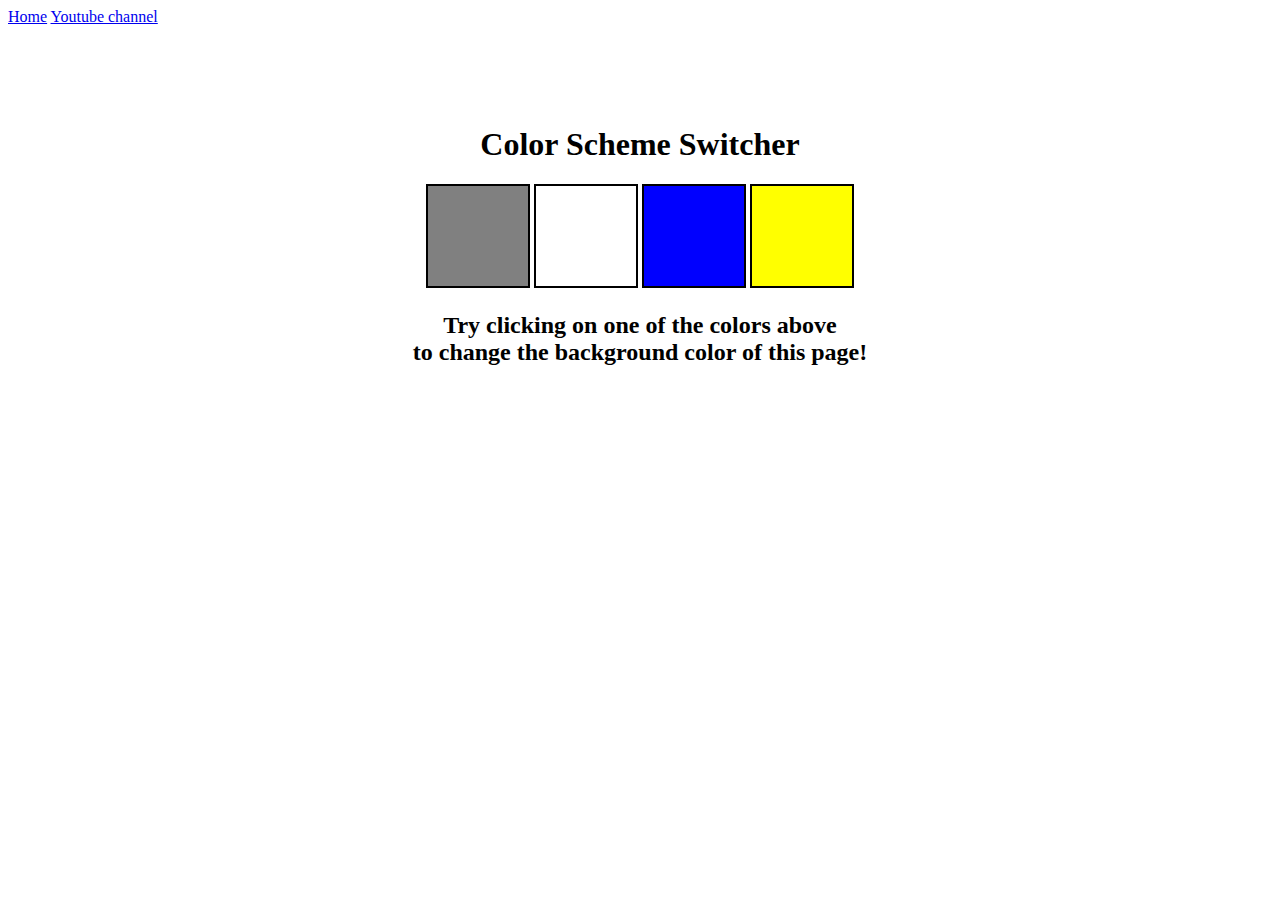
<file: project/project1/index.html>
<!DOCTYPE html>
<html lang="en">
  <head>
    <meta charset="UTF-8" />
    <meta name="viewport" content="width=device-width, initial-scale=1.0" />
    <meta http-equiv="X-UA-Compatible" content="ie=edge" />
    <link rel="stylesheet" href="style.css">
    
    <title>JavaScript Background Color Switcher</title>
  </head>
  <body>
    <nav>
      <a href="/" aria-current="page">Home</a>
      <a target="_blank" href="https://www.youtube.com/@chaiaurcode"
        >Youtube channel</a
      >
    </nav>
    <div class="canvas">
      <!-- <a
        style="
          background-color: #fff;
          padding: 10px 30px;
          border-radius: 8px;
          color: #212121;
          text-decoration: none;
          border: 2px solid #212121;
        "
        href="../index.html"
        >Back to Home Page</a
      > -->
      <h1>Color Scheme Switcher</h1>
      <span class="button" id="grey"></span>
      <span class="button" id="white"></span>
      <span class="button" id="blue"></span>
      <span class="button" id="yellow"></span>
      <h2>
        Try clicking on one of the colors above
        <span>to change the background color of this page!</span>
      </h2>
    </div>
    <script src="chaiaurcode.js"></script>
  </body>
</html>
</file>
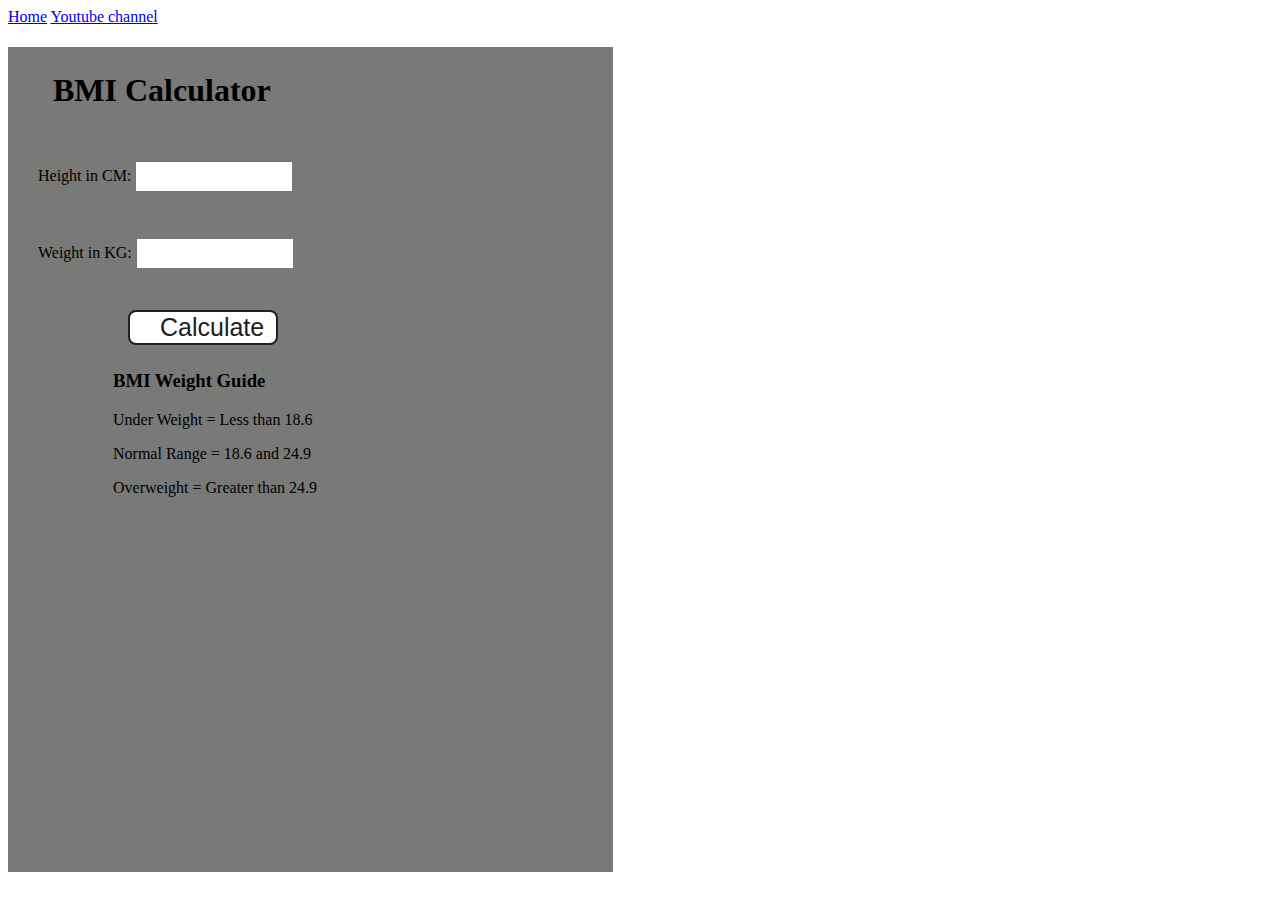
<file: project/project2/index.html>
<!DOCTYPE html>
<html lang="en">
  <head>
    <meta charset="UTF-8" />
    <meta name="viewport" content="width=device-width, initial-scale=1.0" />
    <meta http-equiv="X-UA-Compatible" content="ie=edge" />
    <link rel="stylesheet" href="style.css" />
    <title>BMI Calculator</title>
  </head>
  <body>
    <nav>
      <a href="/" aria-current="page">Home</a>
      <a target="_blank" href="https://www.youtube.com/@chaiaurcode"
        >Youtube channel</a
      >
    </nav>
    <div class="container">
      <h1>BMI Calculator</h1>
      <form>
        <p><label>Height in CM: </label><input type="text" id="height" /></p>
        <p><label>Weight in KG: </label><input type="text" id="weight" /></p>
        <button>Calculate</button>
        <div id="results"></div>
        <div class="results2"></div>
        <div id="weight-guide">
          <h3>BMI Weight Guide</h3>
          <p>Under Weight = Less than 18.6</p>
          <p>Normal Range = 18.6 and 24.9</p>
          <p>Overweight = Greater than 24.9</p>
        </div>
      </form>
    </div>
  </body>
  <script src="chaiaurcode.js"></script>
</html>
</file>
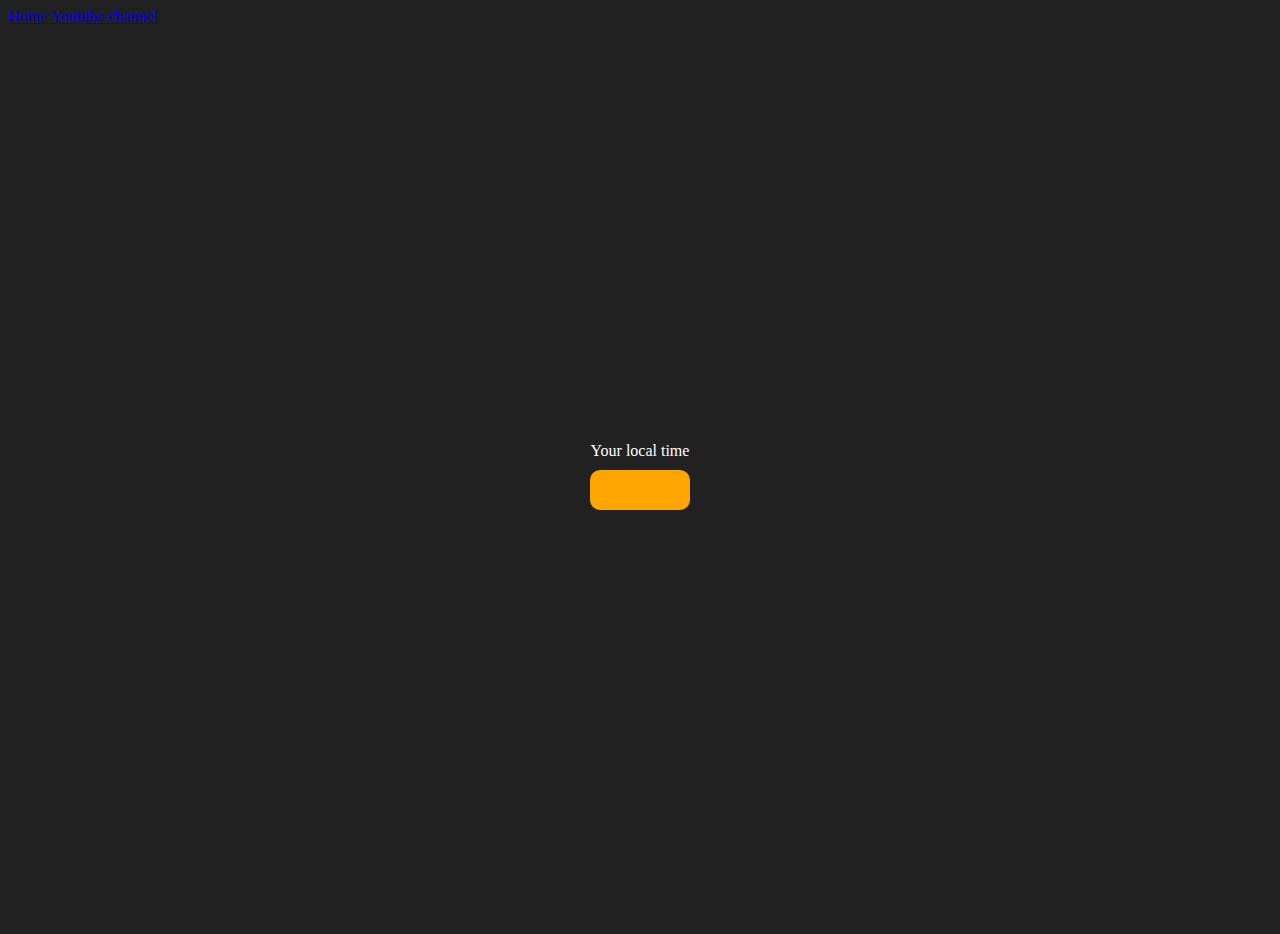
<file: project/project3/index.html>
<!DOCTYPE html>
<html lang="en">
  <head>
    <meta charset="UTF-8" />
    <meta name="viewport" content="width=device-width, initial-scale=1.0" />
    <meta http-equiv="X-UA-Compatible" content="ie=edge" />
    <title>Your Local Time</title>
    <style>
      body {
        background-color: #212121;
        color: #fff;
      }
      .center {
        display: flex;
        height: 100vh;
        justify-content: center;
        align-items: center;
        flex-direction: column;
      }
      #clock {
        font-size: 40px;
        background-color: orange;
        padding: 20px 50px;
        margin-top: 10px;
        border-radius: 10px;
      }
    </style>
  </head>
  <body>
    <nav>
      <a href="/" aria-current="page">Home</a>
      <a target="_blank" href="https://www.youtube.com/@chaiaurcode"
        >Youtube channel</a
      >
    </nav>
    <div class="center">
      <div id="banner"><span>Your local time</span></div>
      <div id="clock"></div>
    </div>
    <script src="chaiaurcode.js"></script>
  </body>
</html>
</file>
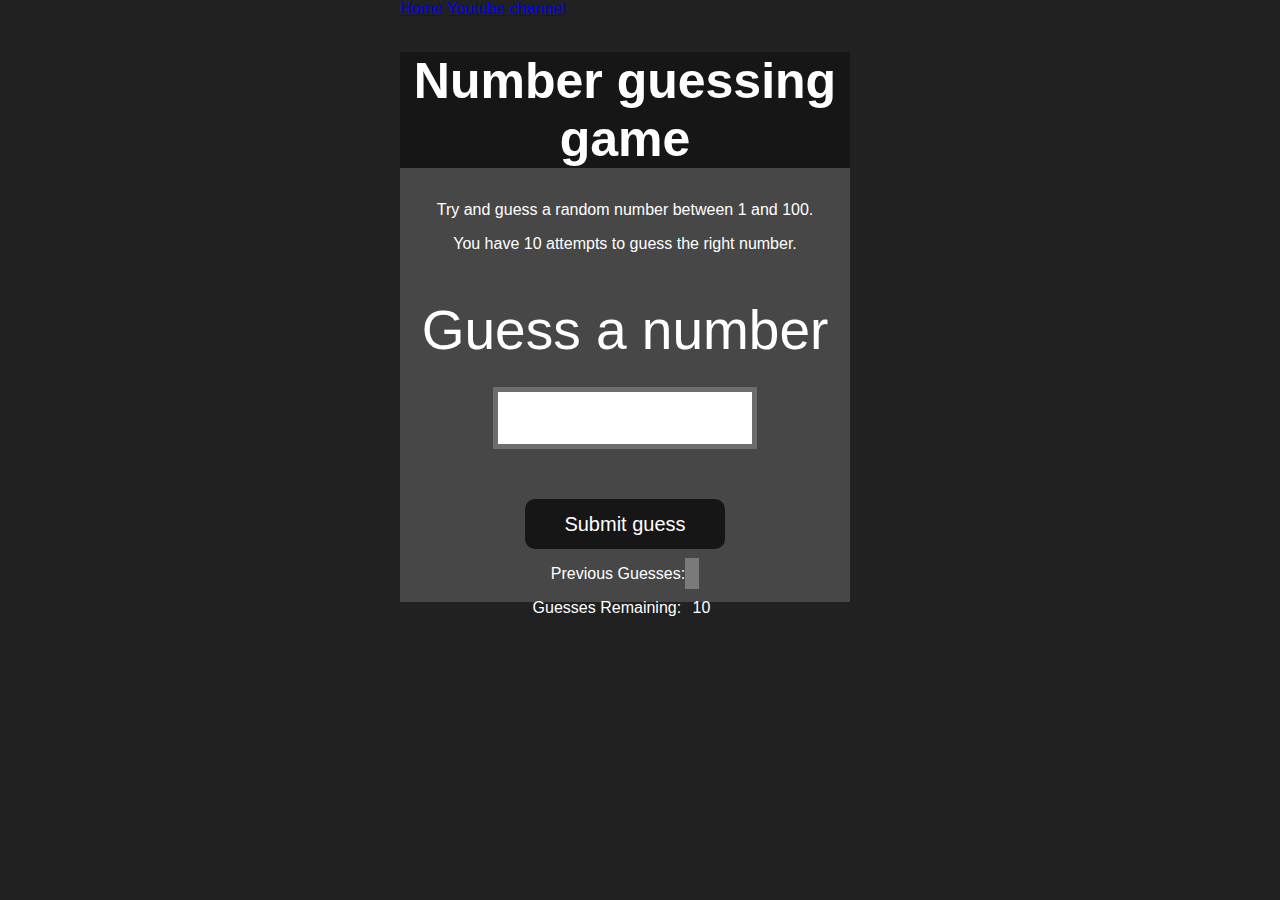
<file: project/project4/index.html>
<!DOCTYPE html>
<html lang="en">
<head>
    <meta charset="UTF-8">
    <meta name="viewport" content="width=device-width, initial-scale=1.0">
    <meta http-equiv="X-UA-Compatible" content="ie=edge">
    <title>Number Guessing Game</title>
    <link rel="stylesheet" href="style.css">
    
</head>
<body style="background-color:#212121; color:#fff;">
  <nav>
    <a href="/" aria-current="page">Home</a>
    <a target="_blank" href="https://www.youtube.com/@chaiaurcode"
      >Youtube channel</a
    >
  </nav>
    
    <div id="wrapper">
      <h1>Number guessing game</h1>
    <p>Try and guess a random number between 1 and 100.</p>
    <p>You have 10 attempts to guess the right number.</p>
    </br>
        <form class="form">
            <label2 for="guessField" id="guess">Guess a number</label>
            <input type="text" id="guessField" class="guessField">
            <input type="submit" id="subt" value="Submit guess" class="guessSubmit">
        </form>

        <div class="resultParas">
            <p >Previous Guesses: <span class="guesses"></span></p>
            <p >Guesses Remaining: <span class="lastResult">10</span></p>
            <p class="lowOrHi"></p>
        </div>
    </div>
    <script src="chaiaurcode.js"></script>
</body>
</html>
</file>
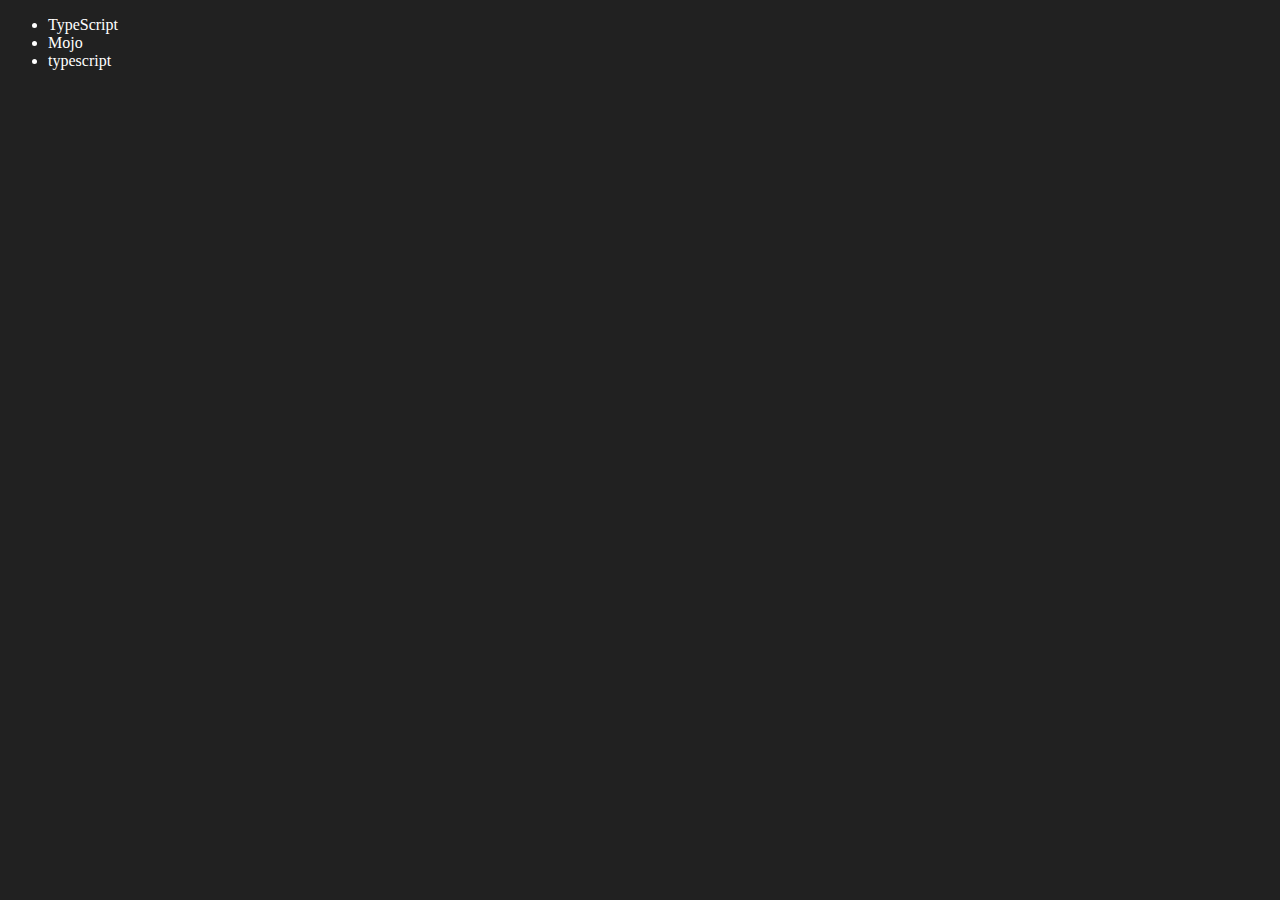
<file: DOM/four.html>
<!DOCTYPE html>
<html lang="en">
<head>
    <meta charset="UTF-8">
    <meta http-equiv="X-UA-Compatible" content="IE=edge">
    <meta name="viewport" content="width=device-width, initial-scale=1.0">
    <title>Chai aur code | DOM</title>
</head>
<body style="background-color: #212121; color: #fff;">
    <ul class="language">
        <li>Javascript</li>
    </ul>
</body>
<script>
    function addLanguage(langName){
        const li = document.createElement('li');
        li.innerHTML = `${langName}`
        document.querySelector('.language').appendChild(li)
    }
    addLanguage("python")
    addLanguage("typescript")

    function addOptiLanguage(langName){
        const li = document.createElement('li');
        li.appendChild(document.createTextNode(langName))
        document.querySelector('.language').appendChild(li)
    }
    addOptiLanguage('golang')

    //Edit
    const secondLang = document.querySelector("li:nth-child(2)")
    console.log(secondLang);
    //secondLang.innerHTML = "Mojo"
    const newli = document.createElement('li')
    newli.textContent = "Mojo"
    secondLang.replaceWith(newli)

    //edit
    const firstLang = document.querySelector("li:first-child")
    firstLang.outerHTML = '<li>TypeScript</li>'

    //remove
    const lastLang = document.querySelector('li:last-child')
    lastLang.remove()


</script>
</html>
</file>
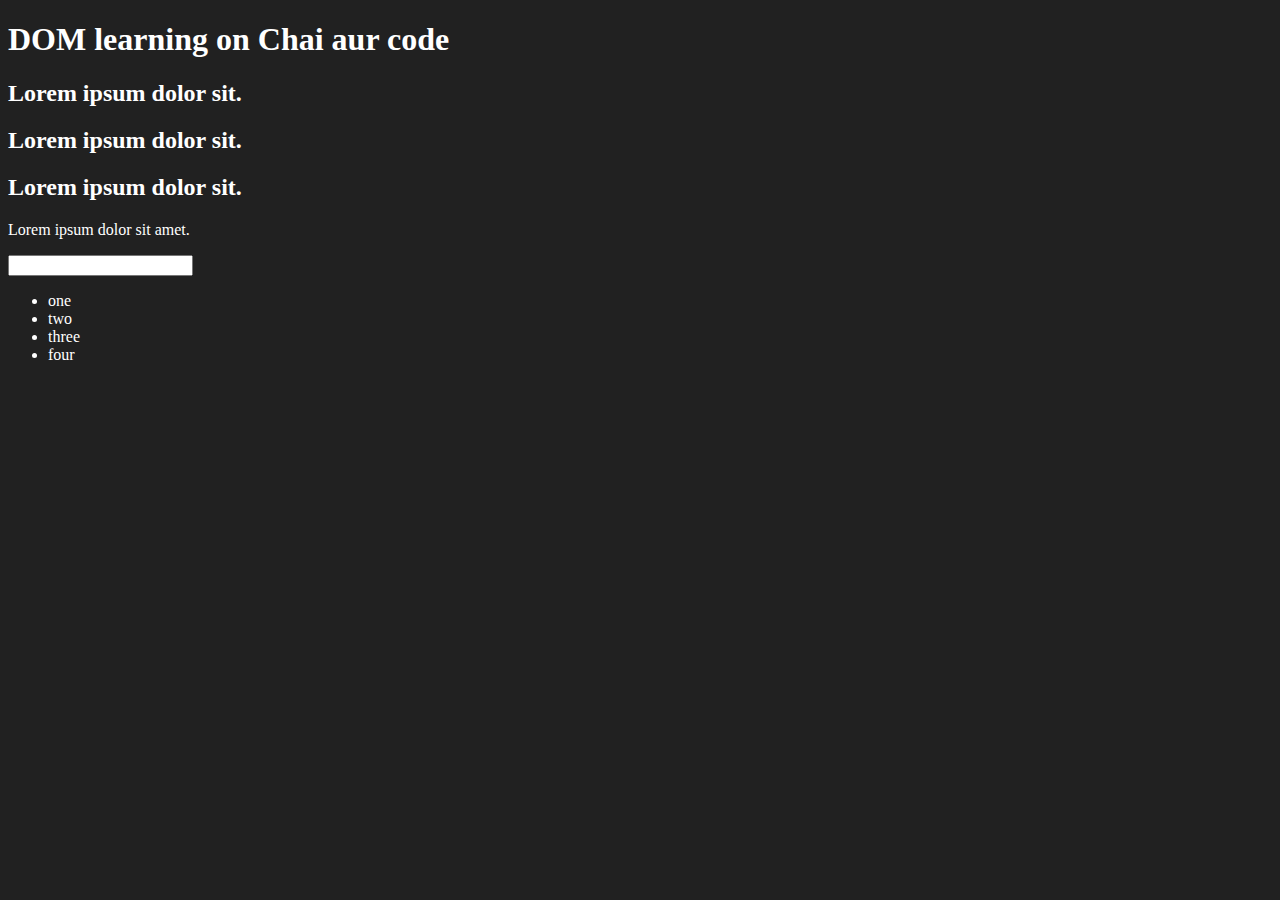
<file: DOM/one.html>
<!DOCTYPE html>
<html lang="en">
<head>
    <meta charset="UTF-8">
    
    <title>DOM learning</title>
    <style>
        .bg-black{
            background-color: #212121;
            color: #fff;
        }
    </style>
</head>
<body class="bg-black">
    <div >
        <h1  id="title" class="heading">DOM learning on Chai aur code <span style="display: none;">test text</span></h1>
        <h2>Lorem ipsum dolor sit.</h2>
        <h2>Lorem ipsum dolor sit.</h2>
        <h2>Lorem ipsum dolor sit.</h2>
        <p>Lorem ipsum dolor sit amet.</p>
        <input type="password" name="" id="">

        <ul>
            <li class="list-item">one</li>
            <li class="list-item">two</li>
            <li class="list-item">three</li>
            <li class="list-item">four</li>
        </ul>
    </div>
</body>
</html>
</file>
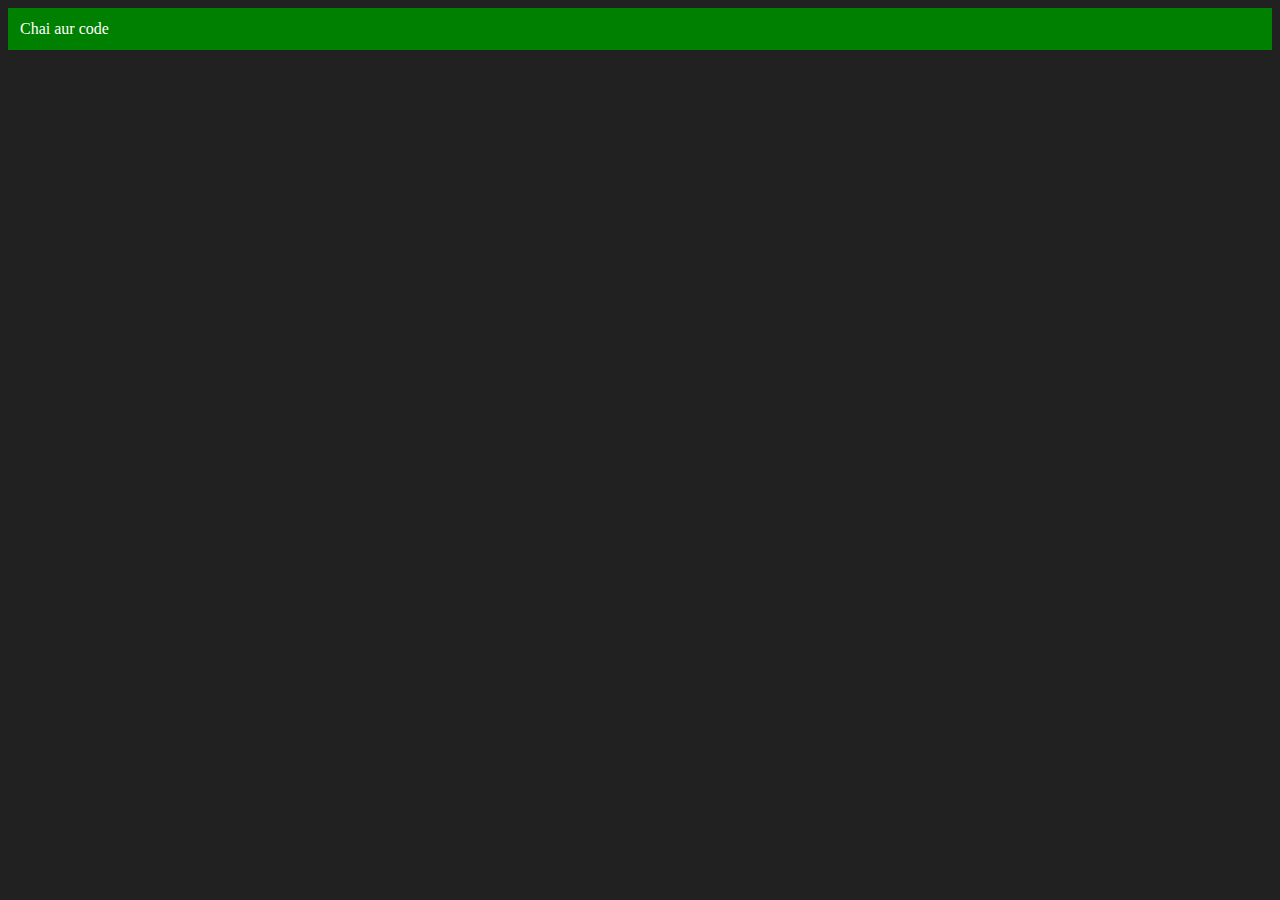
<file: DOM/three.html>
<!DOCTYPE html>
<html lang="en">
<head>
    <meta charset="UTF-8">
    <meta http-equiv="X-UA-Compatible" content="IE=edge">
    <meta name="viewport" content="width=device-width, initial-scale=1.0">
    <title>Chai aur code </title>
</head>
<body style="background-color: #212121; color: #fff;">
    
</body>
<script>
    const div = document.createElement('div')
    console.log(div);
    div.className = "main"
    div.id = Math.round(Math.random() * 10 + 1)
    div.setAttribute("title", "generated title")
    div.style.backgroundColor = "green"
    div.style.padding = "12px"
    // div.innerText = "Chai aur code"
    const addText = document.createTextNode("Chai aur code")
    div.appendChild(addText)

    document.body.appendChild(div)
</script>
</html>
</file>
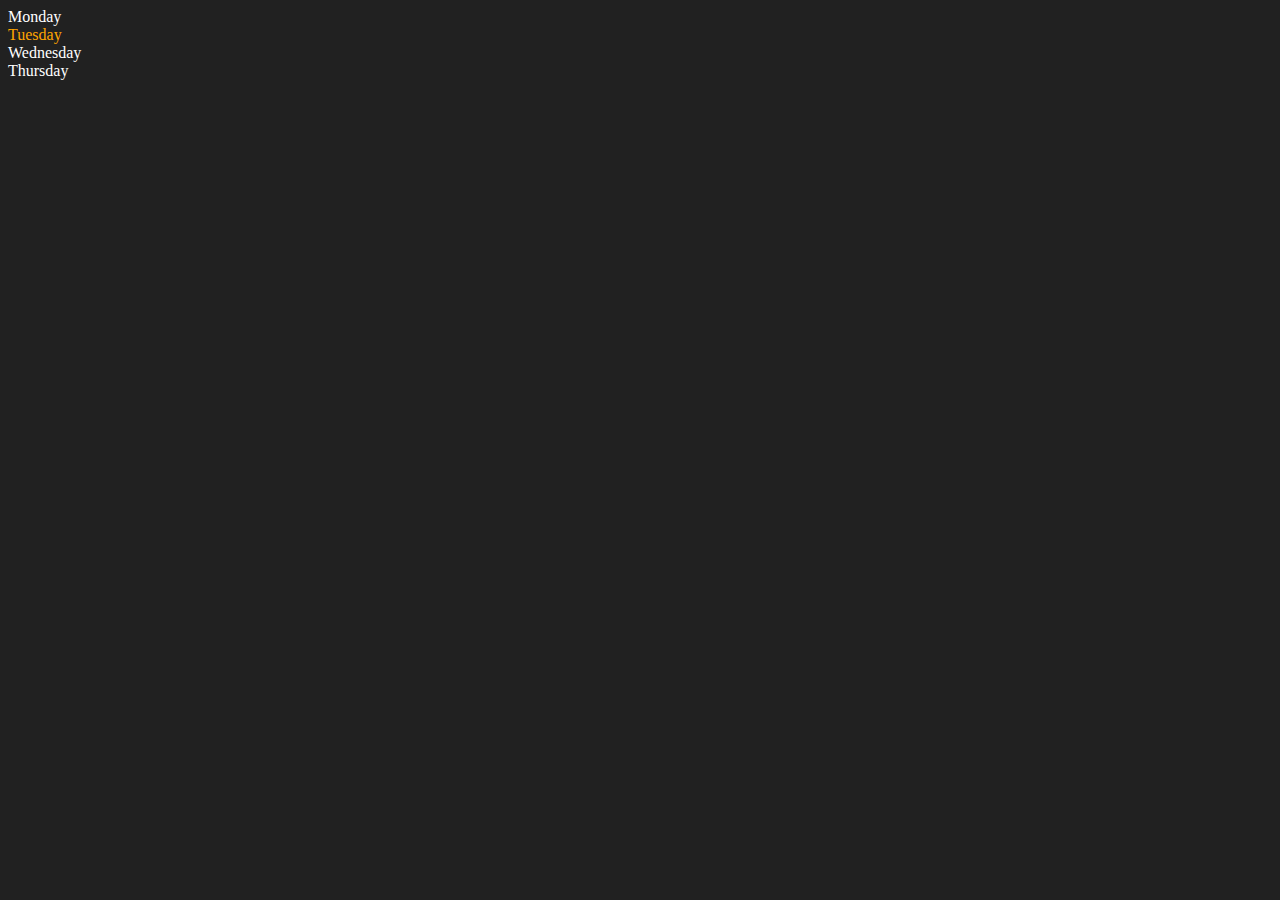
<file: DOM/two.html>
<!DOCTYPE html>
<html lang="en">
<head>
    <meta charset="UTF-8">
    <meta http-equiv="X-UA-Compatible" content="IE=edge">
    <meta name="viewport" content="width=device-width, initial-scale=1.0">
    <title>DOM | Chai aur code</title>
</head>
<body style="background-color: #212121; color: #fff;">
    <div class="parent">
        <!-- this is a comment -->
        <div class="day">Monday</div>
        <div class="day">Tuesday</div>
        <div class="day">Wednesday</div>
        <div class="day">Thursday</div>
    </div>
</body>
<script>
    const parent = document.querySelector('.parent')
    // console.log(parent);
    // console.log(parent.children);
    // console.log(parent.children[1].innerHTML);

    // for (let i = 0; i < parent.children.length; i++) {
    //      console.log(parent.children[i].innerHTML);
        
    // }
    parent.children[1].style.color = "orange"
    // console.log(parent.firstElementChild);
    // console.log(parent.lastElementChild);

    const dayOne = document.querySelector('.day')
    // console.log(dayOne);
    // console.log(dayOne.parentElement);
    // console.log(dayOne.nextElementSibling);

    console.log("NODES: ", parent.childNodes);
</script>
</html>
</file>
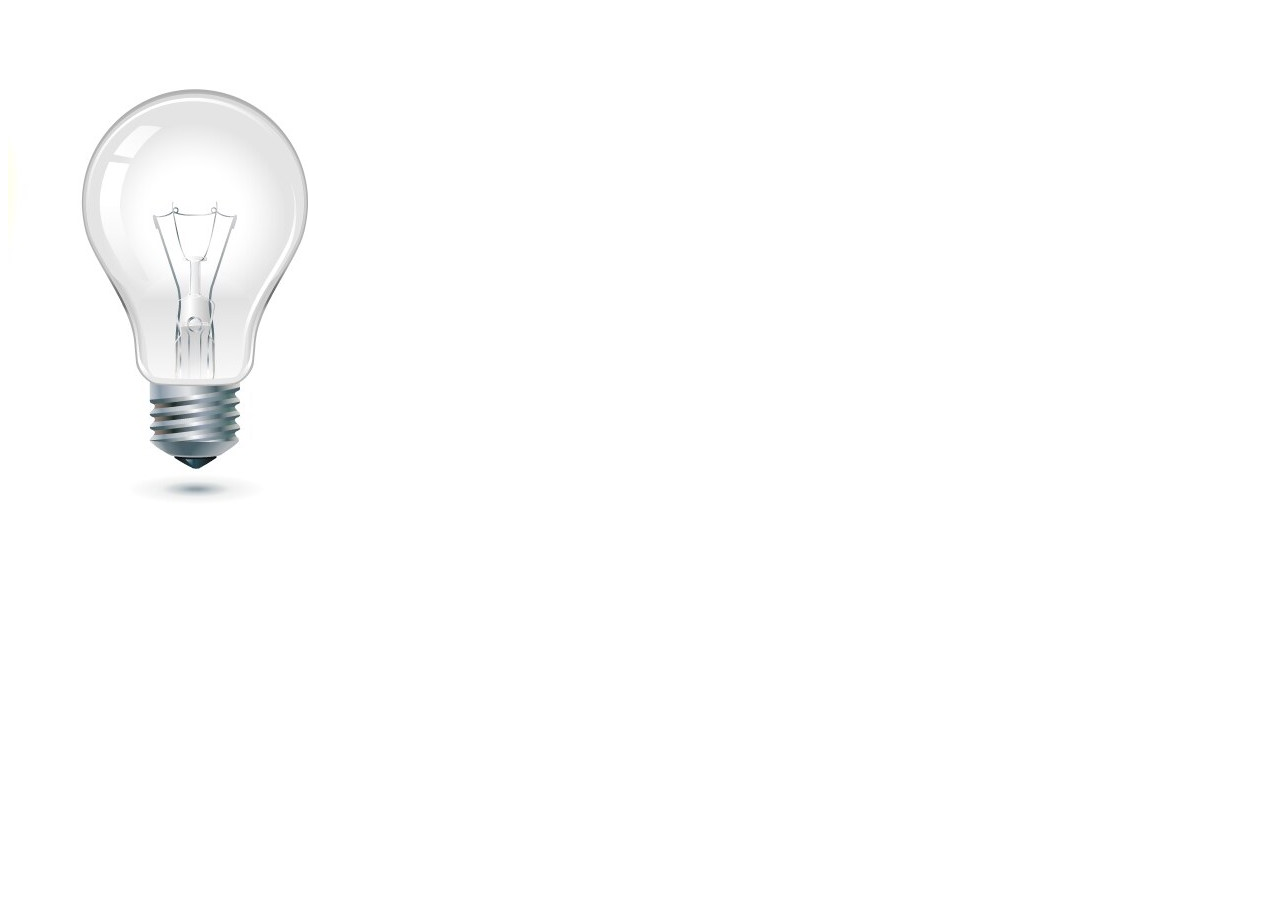
<file: eventlsitner/bulb.html>
<!DOCTYPE html>
<html lang="en">
<head>
    <meta charset="UTF-8">
    <meta name="viewport" content="width=device-width, initial-scale=1.0">
    <title>Document</title>
</head>
<body>
    <img src="2.jpg" alt="" id="image1">
    
</body>
<script>
   
        document.getElementById('image1').addEventListener('click', function() {
            let image = document.getElementById('image1');
            if (image.src.includes('2.jpg')) {
                image.src = 'glowing-and-turned-off-light-bulb-vector-610001.jpg';
            } else {
                image.src = '2.jpg';
            }
        });


</script>

</html>
</file>
<file: project/project1/style.css>
html {
    margin: 0;
  }
  
  span {
    display: block;
  }
  .canvas {
    margin: 100px auto 100px;
    width: 80%;
    text-align: center;
  }
  
  .button {
    width: 100px;
    height: 100px;
    border: solid black 2px;
    display: inline-block;
  }
  
  #grey {
    background: grey;
  }
  
  #white {
    background: white;
  }
  #blue {
    background: blue;
  }
  #yellow {
    background: yellow;
  }
</file>
<file: project/project2/style.css>
.container {
    width: 575px;
    height: 825px;
  
    background-color: #797978;
    padding-left: 30px;
  }
  #height,
  #weight {
    width: 150px;
    height: 25px;
    margin-top: 30px;
  }
  
  #weight-guide {
    margin-left: 75px;
    margin-top: 25px;
  }
  
  #results {
    font-size: 35px;
    margin-left: 90px;
    margin-top: 20px;
    color: rgb(241, 241, 241);
  }
  
  button {
    width: 150px;
    height: 35px;
    margin-left: 90px;
    margin-top: 25px;
    background-color: #fff;
    padding: 1px 30px;
    border-radius: 8px;
    color: #212121;
    text-decoration: none;
    border: 2px solid #212121;
  
    font-size: 25px;
  }
  
  h1 {
    padding-left: 15px;
    padding-top: 25px;
    
  }
  .results2{
    font-size: 35px;
    margin-left: 90px;
    margin-top: 20px;
    color: rgb(241, 241, 241);
    
  }
</file>
<file: project/project4/style.css>
html {
    font-family: sans-serif;
  }
  
  body {
    width: 300px;
    max-width: 750px;
    min-width: 480px;
    margin: 0 auto;
    background-color: #212121;
  }
  
  .lastResult {
    color: white;
    padding: 7px;
  }
  
  .guesses {
    color: white;
    padding: 7px;
  }
  
  button {
    background-color: #141414;
    color: #fff;
    width: 250px;
    height: 50px;
    border-radius: 25px;
    font-size: 30px;
    border-style: none;
    margin-top: 30px;
    /* margin-left: 50px; */
  }
  
  #subt {
    background-color: #161616;
    color: #ffffff;
    width: 200px;
    height: 50px;
    border-radius: 10px;
    font-size: 20px;
    border-style: none;
    margin-top: 50px;
    /* margin-left: 75px; */
  }
  
  #guessField {
    color: #000;
    width: 250px;
    height: 50px;
    font-size: 30px;
    border-style: none;
    margin-top: 25px;
  
    /* margin-left: 50px; */
    border: 5px solid #6c6d6d;
    text-align: center;
  }
  
  #guess {
    font-size: 55px;
    /* margin-left: 90px; */
    margin-top: 120px;
    color: #fff;
  }
  
  .guesses {
    background-color: #7a7a7a;
  }
  
  #wrapper {
    box-sizing: border-box;
    text-align: center;
    width: 450px;
    height: 550px;
    background-color: #474747;
    color: #fff;
    font-size: 25px;
  }
  
  h1 {
    background-color: #161616;
  
    color: #fff;
    text-align: center;
  }
  
  p {
    font-size: 16px;
    text-align: center;
  }
</file>
